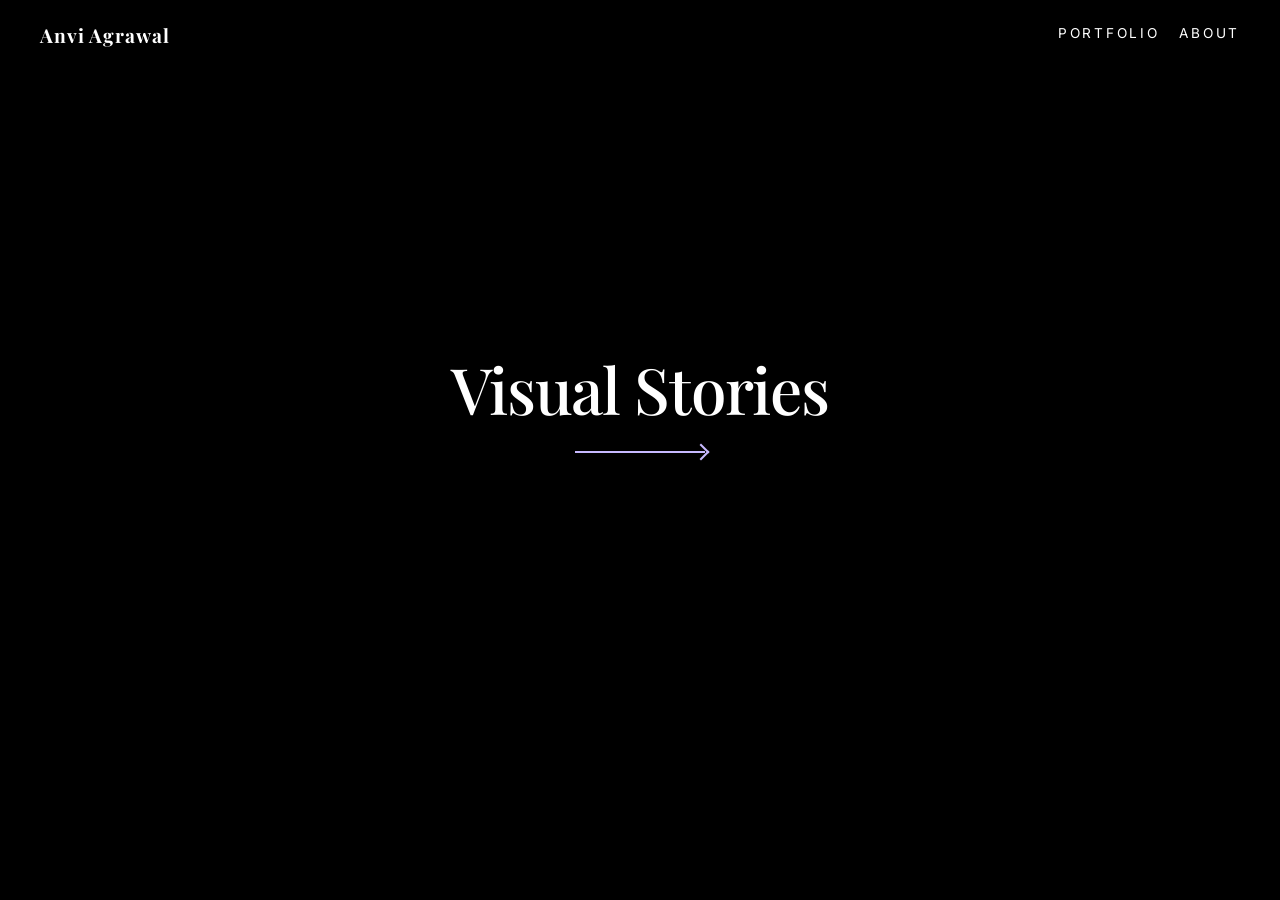
<file: index.html>
<!DOCTYPE html>
<html lang="en">

<head>
  <meta charset="UTF-8">
  <title>Anvi Agrawal – Photography</title>
  <link rel="stylesheet" href="style.css">
  <link
    href="https://fonts.googleapis.com/css2?family=Playfair+Display:wght@400;600;700&family=Inter:wght@300;400;500&display=swap"
    rel="stylesheet">
</head>

<body>

  <nav>
    <h1 class="logo">
      <a href="index.html">Anvi Agrawal</a>
    </h1>
    <ul>
      <li><a href="portfolio.html">Portfolio</a></li>
      <li><a href="about.html">About</a></li>
    </ul>

  </nav>

  <section class="hero">
    <div class="hero-image"></div>
    <div class="hero-text">
      <h2 class="fade-in">Visual Stories</h2>
      <a href="portfolio.html" class="hero-arrow fade-in fade-delay" id="next-arrow">
        <span class="arrow-line"></span>
      </a>
    </div>
  </section>

  
  <script src="script.js"></script>
</body>

</html>
</file>
<file: style.css>
:root {
    --accent: #c7b9ff;
    /* light purple */
}

a {
    transition: color 0.4s ease;
}

/* Main page styles */
* {
    margin: 0;
    padding: 0;
    box-sizing: border-box;
    font-family: Arial, Helvetica, sans-serif;
}

body {
    background-color: #000000;
    /*1a1a1d dark gray, softer than black */
    color: #ffffff;
    line-height: 1.6;
    font-family: 'Inter', sans-serif;
}


/* link tabs */
nav {
    display: flex;
    justify-content: space-between;
    padding: 20px 40px;
    position: fixed;
    width: 100%;
    top: 0;
    background-color: #000000;
    backdrop-filter: blur(8px);
    z-index: 10;
}

body.portfolio-page nav::after,
body.about-page nav::after {
    content: "";
    position: absolute;
    left: 50%;
    bottom: 8px;
    width: 320px;
    height: 0.07px;
    background-color: var(--accent);
    transform: translateX(-50%) scaleX(0);
    transform-origin: center;
    opacity: 0;
    animation: navLineGrow 1.2s ease forwards;
    animation-delay: 2s;
}

@keyframes navLineGrow {
    to {
        transform: translateX(-50%) scaleX(1);
        opacity: 0.9;
    }
}

nav h1 {
    font-size: 1.2rem;
}

nav ul {
    list-style: none;
    display: flex;
    gap: 20px;
}

nav a {
    text-decoration: none;
    color: #ddd;
}

nav a:hover {
    color: #c9b7ff;
}

/* hero body */
.hero {
    height: 650px;
    /* smaller than full viewport */
    max-width: 88%;
    margin: 80px auto 10px;
    /* gives space around for luxury look */
    position: relative;
    overflow: hidden;
    border-radius: 8px;
    /* rounded edges */
    box-shadow: 0 15px 40px rgba(0, 0, 0, 0.4);
    /* soft shadow */
}

/* Background slideshow */
.hero-image {
    position: absolute;
    inset: 0;
    background-size: 120%;
    background-position: center;
    transition: opacity 1s ease-in-out;
    opacity: 1;
}

.hero::after {
    content: "";
    position: absolute;
    inset: 0;
    background: rgba(0, 0, 0, 0.3);
    z-index: 1;
}

/* Ensure text is above images */
.hero-text {
    position: relative;
    z-index: 2;
    height: 100%;
    display: flex;
    flex-direction: column;
    justify-content: center;
    align-items: center;
    text-align: center;
    padding: 0 10%;
}


.hero-text p {
    color: #c9b7ff;
    margin-top: 10px;
}

.hero-text h2 {
    font-size: clamp(3rem, 5vw, 4.5rem);
    font-weight: 510;
    line-height: 1;
}

.hero-text p {
    margin-top: 20px;
    font-size: 1rem;
    letter-spacing: 0.05em;
    text-transform: uppercase;
}

/* home page arrow */
.hero-arrow {
    margin-top: 30px;
    display: inline-flex;
    align-items: center;
    gap: 16px;
    text-decoration: none;
    color: var(--accent);
    font-size: 0.9rem;
    letter-spacing: 0.15em;
    text-transform: uppercase;
}

.arrow-line {
    width: 130px;
    height: 2px;
    /* thin main line */
    background-color: var(--accent);
    position: relative;
    transition: width 0.3s ease;
}

.arrow-line::after {
    content: "";
    position: absolute;
    right: -2px;
    /* close to end of line */
    top: 50%;
    /* vertically center */
    transform: translateY(-50%) rotate(-45deg);
    width: 10px;
    /* arrowhead size */
    height: 10px;
    border-right: 2px solid var(--accent);
    /* match line thickness */
    border-bottom: 2px solid var(--accent);
}

/* Hover effect */
.hero-arrow {
    color: white;
    transition: color 0.3s ease;
}

.hero-arrow:hover {
    color: var(--accent);
}

.hero-arrow:hover .arrow-line {
    background-color: var(--accent);
}

.hero-arrow:hover .arrow-line::after {
    border-color: var(--accent);
}

.hero-arrow:hover .arrow-line {
    width: 170px;
}




/* name on bar */
.logo a {
    font-family: 'Playfair Display', serif;
    font-size: 1.2rem;
    letter-spacing: 0.05em;
    text-decoration: none;
    color: white;
    transition: color 0.3s ease;
    position: relative;
    /* needed for ::after to position correctly */
}

.logo a::after {
    content: "";
    position: absolute;
    left: 0;
    bottom: -6px;
    width: 0;
    height: 1px;
    background-color: var(--accent);
    /* matches your nav links */
    transition: width 0.3s ease;
}

.logo a:hover::after {
    width: 100%;
}

/* links for navigation bar */
nav ul li a {
    font-family: 'Inter', sans-serif;
    font-size: 0.85rem;
    letter-spacing: 0.2em;
    text-transform: uppercase;
    color: white;
    text-decoration: none;
    transition: color 0.3s ease;
    position: relative;
}

nav ul li a::after {
    content: "";
    position: absolute;
    left: 0;
    bottom: -6px;
    width: 0;
    height: 1px;
    background-color: var(--accent);
    /* light purple accents (est above)*/
    transition: width 0.3s ease;
}

nav ul li a:hover {
    color: var(--accent);
}

nav ul li a:hover::after {
    width: 100%;
}

/* form of body */
.content {
    padding: 80px 10%;
    display: flex;
    flex-direction: column;
    align-items: center;
    justify-content: center;
    text-align: center;
    min-height: 50vh;
}

.content h3 {
    font-size: 2rem;
    margin-bottom: 20px;
    color: #c9b7ff;
}


/* portfolio gallery styles */
.gallery-container {
    width: 88%;
    margin: 0 auto;
}

/* Masonry layout */
.gallery {
    column-count: 3;
    column-gap: 20px;
}

.gallery-item {
    break-inside: avoid;
    margin-bottom: 20px;
    position: relative;
    border-radius: 2px;
    overflow: hidden;
}

.gallery-item img {
    width: 100%;
    display: block;
    border-radius: 2px;

    opacity: 1;
    /* start hidden */
    transition: opacity 0.8s ease,
        filter 0.3s ease,
        box-shadow 0.3s ease;
}

.gallery-item img.loaded {
    opacity: 1;
}

.gallery-item:hover img {
    transform: scale(1.03);
    filter: brightness(70%);
    box-shadow: 0 10px 20px rgba(0, 0, 0, 0.2);
}

/* Overlay */
.overlay {
    position: absolute;
    bottom: 0;
    left: 0;
    width: 100%;
    height: 50px;
    padding-left: 20px;
    background: rgba(0, 0, 0, 0.4);
    display: flex;
    align-items: center;
    opacity: 0;
    transition: opacity 0.3s ease;
}

.gallery-item:hover .overlay {
    opacity: 1;
}

.location {
    font-family: 'Playfair Display', serif;
    color: white;
    white-space: nowrap;
}

/* Responsive */
@media (max-width: 900px) {
    .gallery {
        column-count: 2;
    }
}

@media (max-width: 600px) {
    .gallery {
        column-count: 1;
    }
}


/* headings */
h1,
h2,
h3 {
    font-family: 'Playfair Display', serif;
    letter-spacing: -0.02em;
}


.fade-in {
    font-family: 'Playfair Display', serif;
    opacity: 0;
    transform: translateY(30px);
    animation: fadeUp 1.2s ease forwards;
}

.fade-delay {
    font-family: 'Playfair Display', serif;
    animation-delay: 0.8s;
}

@keyframes fadeUp {
    to {
        opacity: 1;
        transform: translateY(0);
    }
}

.logo a {
    text-decoration: none;
    color: white;
}

.logo a:hover {
    color: var(--accent);
}

.content h2 {
    font-size: 3rem;
    margin-bottom: 30px;
}

.content p {
    max-width: 600px;
    font-size: 1.05rem;
    margin-bottom: 20px;
    color: #e0e0e0;
}


/* footer styles */
.footer {
    font-family: 'Playfair Display', serif;
    text-align: center;
    padding: 20px 10%;
    color: #ffffff;
    /* text in white */
    font-size: 0.9rem;
    letter-spacing: -0.02em;
}

.footer p {
    font-family: 'Playfair Display', serif;
    /* optional, reinforces the font */
    margin: 0;
}

/* about image styling */
.about-image img {
    max-width: 400px;
    /* adjust as needed */
    width: 100%;
    height: auto;
    display: block;
    margin: 20px auto;
    border-radius: 6px;
}

.fade-in-image {
    opacity: 1;
    transform: scale(0.95);
    transition: opacity 0.8s ease, transform 0.5s ease;
}

.fade-in-image.loaded {
    opacity: 0;
    transform: scale(1);
}
</file>
